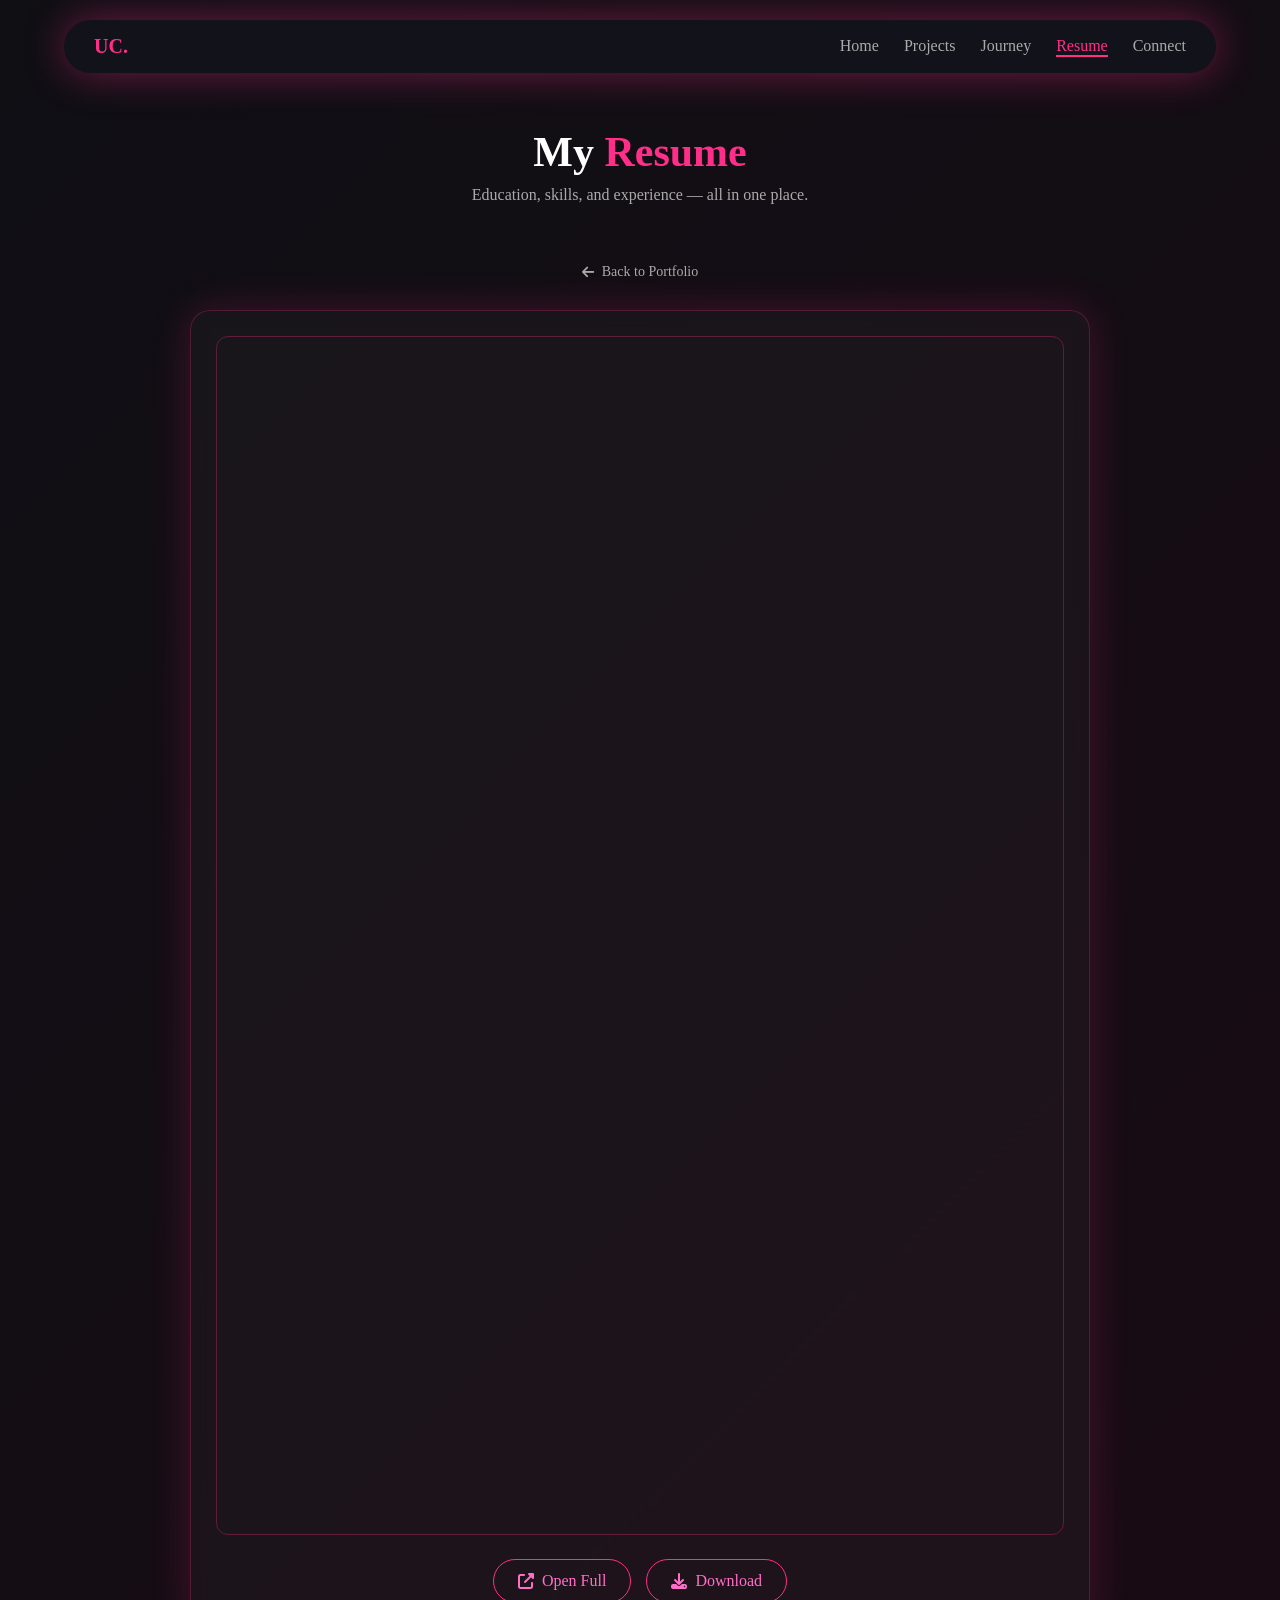
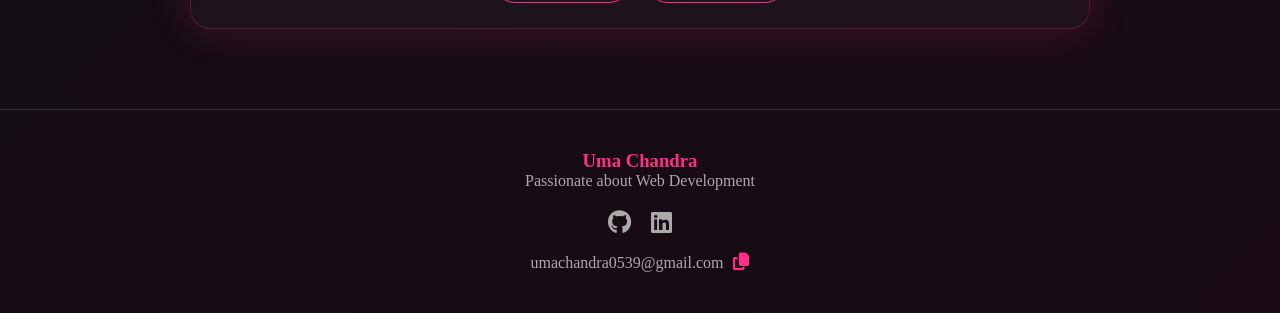
<file: resume.html>
<!DOCTYPE html>
<html lang="en">

<head>
  <meta charset="UTF-8">
  <meta name="viewport" content="width=device-width, initial-scale=1.0">
  <title>Resume – Uma Chandra</title>
  <meta name="description" content="View and download Uma Chandra's resume – skills, education, and experience.">

  <!-- Icons -->
  <link href="https://cdnjs.cloudflare.com/ajax/libs/font-awesome/6.5.0/css/all.min.css" rel="stylesheet">

  <link rel="stylesheet" href="styles.css">

  <style>
    /* ---- Resume Page Specific ---- */
    body {
      min-height: 100vh;
      display: flex;
      flex-direction: column;
    }

    .resume-page-hero {
      padding-top: 120px;
      padding-bottom: 20px;
      text-align: center;
    }

    .resume-page-hero small {
      color: #FF2E88;
      letter-spacing: 3px;
      font-size: 13px;
    }

    .resume-page-hero h1 {
      font-size: 42px;
      margin-top: 8px;
    }

    .resume-page-hero h1 span {
      color: #FF2E88;
    }

    .resume-page-hero p {
      color: #aaa;
      margin-top: 10px;
      font-size: 16px;
    }

    .resume-page-wrapper {
      flex: 1;
      display: flex;
      flex-direction: column;
      align-items: center;
      padding: 40px 5% 80px;
    }

    .resume-page-container {
      width: 100%;
      max-width: 900px;
      background: rgba(255, 255, 255, 0.03);
      backdrop-filter: blur(10px);
      border: 1px solid rgba(255, 46, 136, 0.25);
      border-radius: 20px;
      box-shadow: 0 0 40px rgba(255, 46, 136, 0.2);
      padding: 25px;
      transition: 0.4s;
    }

    .resume-page-container:hover {
      box-shadow: 0 0 60px rgba(255, 46, 136, 0.35);
    }

    .resume-page-frame {
      width: 100%;
      aspect-ratio: 210 / 297;
      border-radius: 12px;
      overflow: hidden;
      border: 1px solid rgba(255, 46, 136, 0.3);
    }

    .resume-page-frame iframe {
      width: 100%;
      height: 100%;
      border: none;
    }

    .resume-page-actions {
      display: flex;
      justify-content: center;
      gap: 15px;
      margin-top: 24px;
      flex-wrap: wrap;
    }

    .back-link {
      display: inline-flex;
      align-items: center;
      gap: 8px;
      color: #aaa;
      text-decoration: none;
      font-size: 14px;
      margin-bottom: 30px;
      transition: 0.3s;
    }

    .back-link:hover {
      color: #FF2E88;
    }
  </style>
</head>

<body>

  <!-- NAV -->
  <div class="navbar">
    <div class="logo">UC.</div>

    <div class="menu-toggle" id="menuToggle" onclick="toggleMenu()">
      <span></span>
      <span></span>
      <span></span>
    </div>

    <div class="nav-links" id="navLinks">
      <a href="index.html">Home</a>
      <a href="index.html#projects">Projects</a>
      <a href="index.html#journey">Journey</a>
      <a href="resume.html" class="active">Resume</a>
      <a href="index.html#connect">Connect</a>
    </div>
  </div>

  <!-- PAGE HEADING -->
  <div class="resume-page-hero">

    <h1>My <span>Resume</span></h1>
    <p>Education, skills, and experience — all in one place.</p>
  </div>

  <!-- RESUME CONTENT -->
  <div class="resume-page-wrapper">

    <a href="index.html" class="back-link">
      <i class="fas fa-arrow-left"></i> Back to Portfolio
    </a>

    <div class="resume-page-container">

      <!-- Embedded Resume -->
      <div class="resume-page-frame">
        <iframe
          src="https://drive.google.com/file/d/1SDvdZfV2HOoLab92F5R3c5vVTzH9bQpm/preview"
          allowfullscreen>
        </iframe>
      </div>

      <!-- Action Buttons -->
      <div class="resume-page-actions">

       <a href="https://drive.google.com/file/d/1SDvdZfV2HOoLab92F5R3c5vVTzH9bQpm/view?usp=drive_link"
   target="_blank"
   class="btn">
  <i class="fas fa-external-link-alt"></i> Open Full
</a>

<a href="https://drive.google.com/file/d/1SDvdZfV2HOoLab92F5R3c5vVTzH9bQpm/view?usp=drive_link"
   target="_blank"
   class="btn">
  <i class="fas fa-download"></i> Download
</a>

      </div>

    </div>
  </div>

  <!-- FOOTER -->
  <footer>
    <h3>Uma Chandra</h3>
    <p>Passionate about Web Development</p>

    <div class="footer-socials">
      <a href="https://github.com/umachandra-30" target="_blank" title="GitHub"><i class="fab fa-github"></i></a>
      <a href="https://www.linkedin.com/in/uma-chandra-chakravaram" target="_blank" title="LinkedIn"><i
          class="fab fa-linkedin"></i></a>
    </div>

    <div class="footer-email">
      <span>umachandra0539@gmail.com</span>
      <button onclick="copyEmail()" class="copy-btn" title="Copy Email"><i class="fas fa-copy"></i></button>
      <span id="copy-msg" style="display:none; color:#FF2E88; font-size:14px; margin-left:5px;">Copied!</span>
    </div>
  </footer>

  <script>
    function toggleMenu() {
      document.getElementById("navLinks").classList.toggle("active");
      document.getElementById("menuToggle").classList.toggle("active");
    }

    function copyEmail() {
      navigator.clipboard.writeText("umachandra0539@gmail.com").then(() => {
        const msg = document.getElementById("copy-msg");
        msg.style.display = "inline";
        setTimeout(() => { msg.style.display = "none"; }, 2000);
      });
    }
  </script>

</body>

</html>
</file>
<file: styles.css>
/* ================= GLOBAL ================= */
* {
  margin: 0;
  padding: 0;
  box-sizing: border-box;
  font-family: "Bookman Old Style", serif;
  scroll-behavior: smooth;
}

body {
  background: linear-gradient(135deg, #0F0F14, #1A0B14);
  color: white;
}

/* ================= NAVBAR ================= */
.navbar {
  position: fixed;
  top: 20px;
  left: 50%;
  transform: translateX(-50%);
  width: 90%;
  max-width: 1200px;
  background: #12121a;
  padding: 15px 30px;
  border-radius: 50px;
  display: flex;
  justify-content: space-between;
  align-items: center;
  box-shadow: 0 0 40px rgba(255, 46, 136, 0.4);
  z-index: 1000;
}

.logo {
  color: #FF2E88;
  font-size: 20px;
  font-weight: bold;
}

.nav-links {
  display: flex;
}

.nav-links a {
  margin-left: 25px;
  text-decoration: none;
  color: #aaa;
  transition: 0.3s;
}

.nav-links a:hover,
.nav-links a.active {
  color: #FF2E88;
  border-bottom: 2px solid #FF2E88;
}

/* MOBILE MENU */
.menu-toggle {
  display: none;
  font-size: 24px;
  cursor: pointer;
}

/* ================= HERO ================= */
.hero {
  height: 100vh;
  display: flex;
  flex-direction: column;
  justify-content: center;
  align-items: center;
  text-align: center;
}

.hero h1 {
  font-size: 60px;
}

.hero span {
  color: #FF2E88;
}

.typing {
  margin-top: 10px;
  font-size: 22px;
  color: #ccc;
}

/* BUTTONS */
.btn-group {
  margin-top: 25px;
  display: flex;
  gap: 15px;
  flex-wrap: wrap;
  justify-content: center;
}

.btn {
  padding: 12px 24px;
  border: 1px solid #FF2E88;
  border-radius: 30px;
  color: #FF6EC7;
  text-decoration: none;
  display: flex;
  align-items: center;
  gap: 8px;
  position: relative;
  overflow: hidden;
  transition: 0.3s;
}

.btn:hover {
  background: #FF2E88;
  color: white;
  box-shadow: 0 0 20px #FF2E88;
}

/* ================= SECTIONS ================= */
section {
  padding: 100px 8%;
}

.section-title {
  text-align: center;
  margin-bottom: 50px;
}

.section-title small {
  color: #FF2E88;
  letter-spacing: 3px;
}

.section-title h2 span {
  color: #FF2E88;
}

/* ================= PROJECTS ================= */
.projects {
  display: grid;
  grid-template-columns: repeat(auto-fit, minmax(280px, 1fr));
  gap: 25px;
}

.card {
  background: #15151D;
  padding: 25px;
  border-radius: 20px;
  transition: 0.3s;
  border: 1px solid rgba(255, 46, 136, 0.2);
  display: flex;
  flex-direction: column;
  height: 100%;
}

.card .btn-group {
  margin-top: auto;
  padding-top: 20px;
}

.card:hover {
  transform: scale(1.05);
  box-shadow: 0 0 25px #FF2E88;
}

.tags {
  margin: 10px 0;
}

.tag {
  display: inline-block;
  padding: 5px 12px;
  border: 1px solid #FF2E88;
  border-radius: 20px;
  font-size: 12px;
  margin-right: 8px;
}

/* ================= TIMELINE ================= */
.timeline {
  position: relative;
  margin-top: 40px;
}

.timeline::before {
  content: "";
  position: absolute;
  left: 50%;
  width: 2px;
  height: 100%;
  background: #FF2E88;
}

.timeline-item {
  width: 50%;
  padding: 20px;
  position: relative;
}

.timeline-item.left {
  text-align: right;
}

.timeline-item.right {
  margin-left: 50%;
}

.timeline-item::before {
  content: "";
  position: absolute;
  top: 25px;
  width: 12px;
  height: 12px;
  background: #FF2E88;
  border-radius: 50%;
  box-shadow: 0 0 10px #FF2E88;
}

.timeline-item.left::before {
  right: -6px;
}

.timeline-item.right::before {
  left: -6px;
}

.timeline-box {
  background: #15151D;
  padding: 20px;
  border-radius: 15px;
}

/* ================= SKILLS ================= */
.skills {
  text-align: center;
  color: #FF2E88;
  margin-top: 20px;
  margin-bottom: 20px;
}

.skills .tag {
  margin: 5px;
  color: aliceblue;
}

/* ================= CERTIFICATES ================= */
.certificates {
  display: grid;
  grid-template-columns: repeat(auto-fit, minmax(250px, 1fr));
  gap: 20px;
  margin-top: 30px;
  
}
.certificates-title{
  color: #FF2E88;
}

.certificates img {
  width: 100%;
  border-radius: 15px;
  cursor: pointer;
  transition: 0.3s;
}

.certificates img:hover {
  transform: scale(1.05);
  box-shadow: 0 0 20px #FF2E88;
}

/* ================= CONNECT ================= */
.connect {
  display: grid;
  grid-template-columns: repeat(auto-fit, minmax(220px, 1fr));
  gap: 20px;
}

.connect-card {
  background: #15151D;
  padding: 25px;
  border-radius: 15px;
  text-align: center;
  border: 1px solid rgba(255, 46, 136, 0.2);
  transition: 0.3s;
  text-decoration: none;
}

.connect-card:hover {
  box-shadow: 0 0 20px #FF2E88;
}

.connect-card i {
  font-size: 25px;
  margin-bottom: 10px;
  color: #FF2E88;
}

/* ================= FOOTER ================= */
footer {
  text-align: center;
  padding: 40px;
  border-top: 1px solid #333;
}

footer h3 {
  color: #FF2E88;
}

footer p {
  color: #aaa;
}

.footer-socials {
  margin-top: 20px;
  display: flex;
  justify-content: center;
  gap: 20px;
}

.footer-socials a {
  color: #aaa;
  font-size: 24px;
  text-decoration: none;
  transition: 0.3s;
}

.footer-socials a:hover {
  color: #FF2E88;
}

.footer-email {
  margin-top: 15px;
  display: flex;
  justify-content: center;
  align-items: center;
  gap: 10px;
  color: #aaa;
}

.copy-btn {
  background: none;
  border: none;
  color: #FF2E88;
  cursor: pointer;
  font-size: 18px;
  transition: 0.3s;
}

.copy-btn:hover {
  color: white;
  transform: scale(1.1);
}

/* ================= MOBILE ================= */

/* --- Animated Hamburger Icon --- */
.menu-toggle {
  display: none;
  flex-direction: column;
  justify-content: center;
  align-items: center;
  gap: 5px;
  width: 36px;
  height: 36px;
  cursor: pointer;
  z-index: 1001;
  position: relative;
}

.menu-toggle span {
  display: block;
  width: 24px;
  height: 2.5px;
  background: #FF2E88;
  border-radius: 4px;
  transition: all 0.35s cubic-bezier(0.4, 0, 0.2, 1);
  transform-origin: center;
}

/* X animation when active */
.menu-toggle.active span:nth-child(1) {
  transform: translateY(7.5px) rotate(45deg);
}

.menu-toggle.active span:nth-child(2) {
  opacity: 0;
  transform: scaleX(0);
}

.menu-toggle.active span:nth-child(3) {
  transform: translateY(-7.5px) rotate(-45deg);
}

@media(max-width: 768px) {

  .menu-toggle {
    display: flex;
  }

  .hero h1 {
    font-size: 36px;
  }

  .typing {
    font-size: 17px;
  }

  /* --- Full-width glassmorphism dropdown --- */
  .nav-links {
    position: fixed;
    top: 0;
    left: 0;
    right: 0;
    flex-direction: column;
    align-items: center;
    gap: 0;
    padding: 90px 30px 35px;
    background: rgba(18, 18, 26, 0.96);
    backdrop-filter: blur(20px);
    -webkit-backdrop-filter: blur(20px);
    border-bottom: 1px solid rgba(255, 46, 136, 0.25);
    box-shadow: 0 10px 40px rgba(0, 0, 0, 0.6),
                0 0 30px rgba(255, 46, 136, 0.1);
    border-radius: 0 0 20px 20px;
    z-index: 999;

    /* Hidden by default */
    opacity: 0;
    visibility: hidden;
    transform: translateY(-20px);
    transition: all 0.4s cubic-bezier(0.4, 0, 0.2, 1);

    display: flex;
  }

  .nav-links.active {
    opacity: 1;
    visibility: visible;
    transform: translateY(0);
  }

  .nav-links a {
    width: 100%;
    text-align: center;
    padding: 14px 0;
    margin: 0;
    font-size: 17px;
    letter-spacing: 1px;
    color: #ccc;
    border-bottom: 1px solid rgba(255, 255, 255, 0.05);
    transition: color 0.3s, background 0.3s, transform 0.3s;
    border-radius: 10px;

    /* Staggered fade-in */
    opacity: 0;
    transform: translateY(-10px);
  }

  .nav-links.active a {
    opacity: 1;
    transform: translateY(0);
  }

  .nav-links.active a:nth-child(1) { transition-delay: 0.05s; }
  .nav-links.active a:nth-child(2) { transition-delay: 0.1s; }
  .nav-links.active a:nth-child(3) { transition-delay: 0.15s; }
  .nav-links.active a:nth-child(4) { transition-delay: 0.2s; }
  .nav-links.active a:nth-child(5) { transition-delay: 0.25s; }

  .nav-links a:last-child {
    border-bottom: none;
  }

  .nav-links a:hover,
  .nav-links a.active {
    color: #FF2E88;
    background: rgba(255, 46, 136, 0.08);
    border-bottom-color: rgba(255, 46, 136, 0.15);
  }

  /* Navbar adjustments */
  .navbar {
    border-radius: 0 0 20px 20px;
    top: 0;
    width: 100%;
    max-width: 100%;
    padding: 15px 25px;
    border-radius: 0;
  }

  /* --- Timeline responsive --- */
  .timeline::before {
    left: 10px;
  }

  .timeline-item {
    width: 100%;
    padding-left: 40px;
    padding-right: 0;
  }

  .timeline-item.left,
  .timeline-item.right {
    text-align: left;
    margin-left: 0;
  }

  .timeline-item.left::before,
  .timeline-item.right::before {
    left: 4px;
    right: auto;
  }
}

/* ================= EXTRACTED INLINE STYLES ================= */
.journey-desc {
  text-align: center;
}

.certificates-title {
  text-align: center;
  margin-top: 40px;
}

/* ================= RESUME CTA (index.html) ================= */
.resume-cta-section {
  padding: 80px 8%;
}

.resume-cta-inner {
  display: flex;
  align-items: center;
  gap: 30px;
  background: rgba(255, 255, 255, 0.03);
  backdrop-filter: blur(10px);
  border: 1px solid rgba(255, 46, 136, 0.25);
  border-radius: 20px;
  box-shadow: 0 0 30px rgba(255, 46, 136, 0.15);
  padding: 40px 50px;
  max-width: 900px;
  margin: 0 auto;
  transition: 0.4s;
  flex-wrap: wrap;
}

.resume-cta-inner:hover {
  transform: translateY(-5px);
  box-shadow: 0 0 50px rgba(255, 46, 136, 0.35);
}

.resume-cta-icon {
  font-size: 52px;
  color: #FF2E88;
  flex-shrink: 0;
  filter: drop-shadow(0 0 12px #FF2E88);
}

.resume-cta-text {
  flex: 1;
  min-width: 180px;
}

.resume-cta-text small {
  color: #FF2E88;
  letter-spacing: 3px;
  font-size: 12px;
}

.resume-cta-text h2 {
  font-size: 28px;
  margin-top: 6px;
}

.resume-cta-text h2 span {
  color: #FF2E88;
}

.resume-cta-text p {
  color: #aaa;
  margin-top: 8px;
  font-size: 15px;
  line-height: 1.6;
}

.resume-cta-btn {
  flex-shrink: 0;
  white-space: nowrap;
  font-size: 15px;
  padding: 14px 28px;
}

@media (max-width: 600px) {
  .resume-cta-inner {
    flex-direction: column;
    text-align: center;
    padding: 30px 24px;
  }
}

.social-title {
  text-align: center;
  margin-top: 80px;
  margin-bottom: 20px;
  font-size: 22px;
  color: #FF2E88;
}

.connect-card p {
  color: #aaa;
}

.coding-title {
  text-align: center;
  margin-top: 80px;
  margin-bottom: 25px;
  font-size: 22px;
  color: #FF2E88;
}

.coding-profiles {
  margin-top: 20px;
}

.connect-card h3 {
  margin-top: 10px;
}

.coding-profiles .connect-card h3 {
  color: #FF2E88;
}

.connect-card .profile-handle {
  margin-top: 5px;
}
</file>
